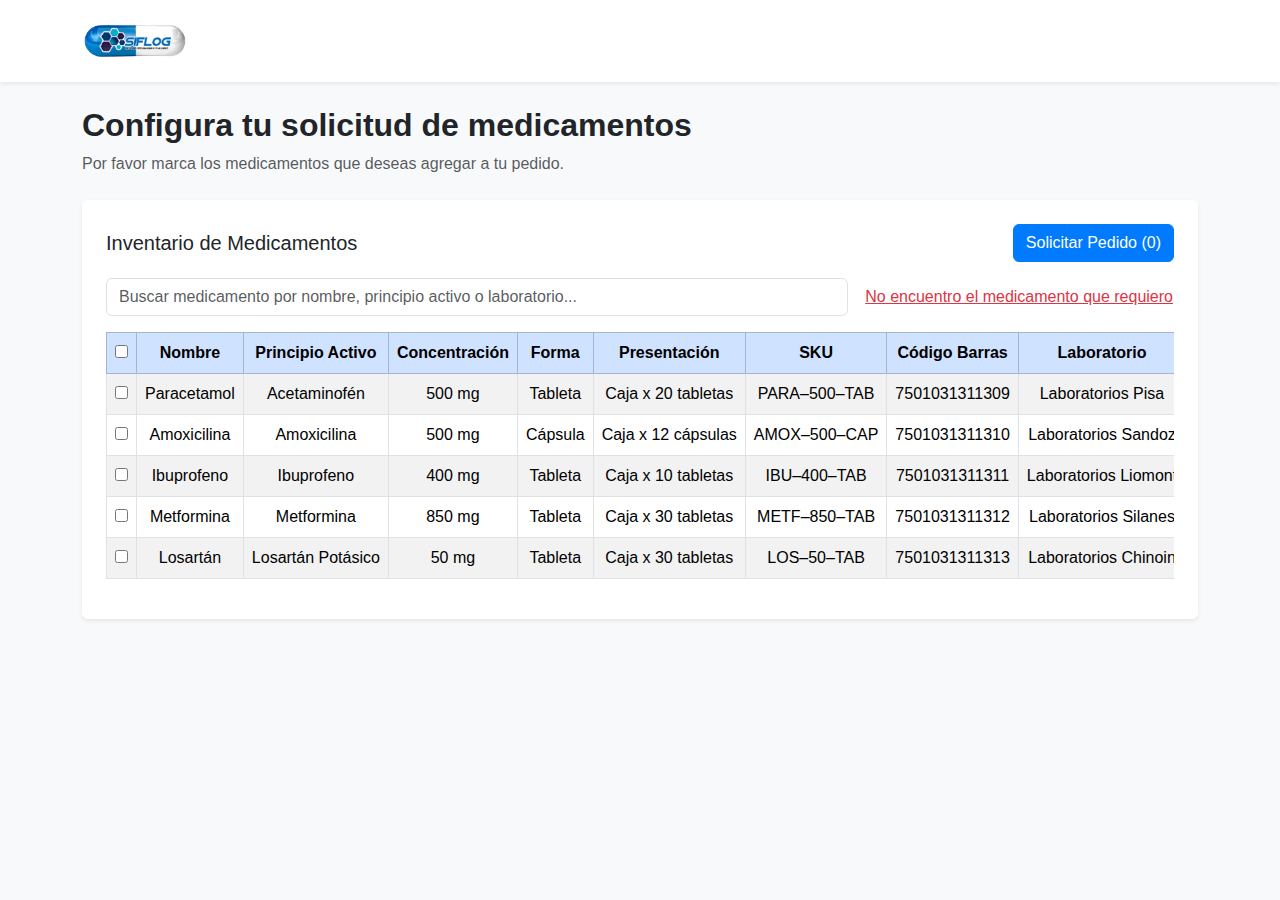
<file: products.html>
<!DOCTYPE html>
<html lang="es">
<head>
  <meta charset="UTF-8" />
  <meta name="viewport" content="width=device-width, initial-scale=1" />
  <title>SIFLOG - Solicitud de Medicamentos</title>
  <link href="https://cdn.jsdelivr.net/npm/bootstrap@5.3.0/dist/css/bootstrap.min.css" rel="stylesheet" />
  <link href="https://cdn.jsdelivr.net/npm/bootstrap-icons@1.10.5/font/bootstrap-icons.css" rel="stylesheet">
  <link rel="stylesheet" href="css/style.css" />
</head>
<body class="bg-light">

  <nav class="navbar navbar-expand-lg navbar-light bg-white shadow-sm py-3">
        <div class="container">
            <a class="navbar-brand" href="#">
                <img src="img/logo.png" alt="Logo" height="40">
            </a>
            <button class="navbar-toggler" type="button" data-bs-toggle="collapse" data-bs-target="#navbarNav">
                <span class="navbar-toggler-icon"></span>
            </button>
        </div>
    </nav>

  <div class="container py-4">
    <h2 class="fw-bold">Configura tu solicitud de medicamentos</h2>
    <p class="text-muted">Por favor marca los medicamentos que deseas agregar a tu pedido.</p>

    <div class="bg-white p-4 rounded shadow-sm mt-4">
      <div class="d-flex flex-wrap justify-content-between align-items-center mb-3">
        <h5 class="mb-0">Inventario de Medicamentos</h5>
        <button class="btn btn-primary ms-auto" id="btnSolicitar">Solicitar Pedido (0)</button>
      </div>

      <div class="d-flex flex-wrap justify-content-between align-items-center mb-3 gap-2">
        <input type="text" class="form-control me-2 flex-grow-1" placeholder="Buscar medicamento por nombre, principio activo o laboratorio..." id="searchInput" />
        <button class="btn btn-link text-danger p-0 small" data-bs-toggle="modal" data-bs-target="#modalNoDisponible">
          No encuentro el medicamento que requiero
        </button>
      </div>

      <div class="table-responsive">
        <table class="table table-bordered table-striped align-middle text-center" id="tablaMedicamentos">
          <thead class="table-primary">
            <tr>
              <th><input type="checkbox" id="selectAll"></th>
              <th>Nombre</th>
              <th>Principio Activo</th>
              <th>Concentración</th>
              <th>Forma</th>
              <th>Presentación</th>
              <th>SKU</th>
              <th>Código Barras</th>
              <th>Laboratorio</th>
            </tr>
          </thead>
          <tbody id="medicamentos-body">
          </tbody>
        </table>
      </div>
    </div>
  </div>
<div class="modal fade" id="modalPedido" tabindex="-1" aria-labelledby="modalPedidoLabel" aria-hidden="true">
  <div class="modal-dialog modal-lg modal-dialog-centered modal-dialog-scrollable">
    <div class="modal-content" style="max-height: 90vh; display: flex; flex-direction: column;">
      <div class="modal-header">
        <h5 class="modal-title fw-bold" id="modalPedidoLabel">Revisar Pedido</h5>
        <button type="button" class="btn-close" data-bs-dismiss="modal" aria-label="Cerrar"></button>
      </div>

      <div class="modal-body overflow-auto flex-grow-1">
        <p class="text-muted mb-4">Revisa los medicamentos seleccionados y configura las cantidades.</p>
        <div id="pedidoResumen" class="d-flex flex-column gap-3"></div>
      </div>

      <div class="bg-white border-top p-3 sticky-footer">
        <div class="p-3 bg-light rounded border mb-3">
          <h6 class="fw-bold mb-1">Total del Pedido</h6>
          <div class="d-flex justify-content-between">
            <span id="totalResumen" class="text-muted small"></span>
          </div>
        </div>
        <div class="d-flex justify-content-between">
          <button type="button" class="btn btn-outline-dark w-50 me-2" data-bs-dismiss="modal">Volver atrás</button>
          <button type="button" class="btn btn-primary w-50" id="btnContinuar">Continuar</button>
        </div>
      </div>
    </div>
  </div>
</div>

<div class="modal fade" id="modalSolicitante" tabindex="-1" aria-labelledby="modalSolicitanteLabel" aria-hidden="true">
  <div class="modal-dialog modal-lg modal-dialog-centered modal-dialog-scrollable">
    <div class="modal-content">
      <div class="modal-header">
        <h5 class="modal-title fw-bold">Datos del Solicitante</h5>
        <button type="button" class="btn-close" data-bs-dismiss="modal" aria-label="Cerrar"></button>
      </div>

      <div class="modal-body">
        <p class="text-muted mb-4">Complete sus datos personales para procesar la solicitud de medicamentos.</p>

        <div class="p-4 bg-light rounded border mb-4">
          <h6 class="fw-bold mb-3">Información Personal</h6>
          <div class="row g-3">
            <div class="col-md-6">
              <label class="form-label">Nombre Completo *</label>
              <input type="text" class="form-control" placeholder="Ingrese su nombre completo" data-required="true" required />
            </div>
            <div class="col-md-6">
              <label class="form-label">Correo Electrónico *</label>
              <input type="email" class="form-control" placeholder="ejemplo@correo.com" data-required="true" data-type="email" required />
              <div class="invalid-feedback">Por favor ingresa un correo válido.</div>
            </div>
            <div class="col-md-6">
              <label class="form-label">Teléfono *</label>
              <input type="tel" class="form-control" placeholder="(55) 1234-5678" data-required="true" data-type="tel" maxlength="10" required />
              <div class="invalid-feedback">El número debe tener 10 dígitos.</div>
            </div>
            <div class="col-md-6">
              <label class="form-label">Empresa/Institución</label>
              <input type="text" class="form-control" placeholder="Nombre de la empresa (opcional)" />
            </div>
            <div class="col-12">
              <label class="form-label">Dirección de Entrega *</label>
              <input type="text" class="form-control" placeholder="Calle, número, colonia, ciudad, código postal" data-required="true" required />
            </div>
            <div class="col-12">
              <label class="form-label">Observaciones</label>
              <textarea class="form-control" rows="2" placeholder="Instrucciones especiales, horario de entrega, etc. (opcional)"></textarea>
            </div>
          </div>
        </div>

        <div class="p-4 bg-light rounded border">
          <h6 class="fw-bold mb-3">Resumen del Pedido</h6>
          <div id="resumenSolicitante"></div>
          <hr />
          <div class="d-flex justify-content-between fw-bold">
            <span id="resumenTotalItems">0 medicamento(s) - 0 unidades</span>
          </div>
        </div>
      </div>

      <div class="modal-footer justify-content-between">
        <button class="btn btn-outline-dark" data-bs-dismiss="modal">Cancelar</button>
        <button class="btn btn-primary" id="btnEnviarSolicitud" disabled>
          <span class="spinner-border spinner-border-sm d-none" role="status" aria-hidden="true"></span>
          <span class="btn-text">Enviar Solicitud</span>
        </button>
      </div>
    </div>
  </div>
</div>

<div class="modal fade" id="modalSolicitudEnviadaNuevoPedido" tabindex="-1" aria-hidden="true">
  <div class="modal-dialog modal-dialog-centered">
    <div class="modal-content p-4 bg-white">
      <div class="text-center mb-4">
        <div class="rounded-circle bg-primary text-white d-flex align-items-center justify-content-center mx-auto mb-3" style="width: 60px; height: 60px;">
          <i class="bi bi-check-lg fs-3"></i>
        </div>
        <h5 class="fw-bold">¡Solicitud Enviada!</h5>
        <p class="text-muted mb-0">Su solicitud personalizada ha sido recibida</p>
      </div>

      <div class="border rounded p-3 bg-white mb-3 d-flex justify-content-between align-items-center">
        <div>
          <small class="text-muted d-block">Medicamentos</small>
          <strong id="confirmCantidadNuevo">-</strong>
        </div>
      </div>

      <div class="border rounded p-3 mb-3" style="background-color: #e0efff;">
        <strong class="text-primary d-block mb-2">Próximos pasos</strong>
        <small class="text-dark">
          Nuestro equipo buscará los medicamentos solicitados y le enviará una cotización detallada en las próximas 48 horas.
          Nos pondremos en contacto con usted por correo electrónico.
        </small>
      </div>

      <p class="text-center text-muted small">
        ¿Necesita ayuda? Contáctenos al <span class="text-danger fw-bold">(55) 1234-5678</span>
      </p>

      <div class="d-grid mt-3">
        <button class="btn btn-primary fw-bold text-white" data-bs-dismiss="modal">Perfecto, entendido</button>
      </div>
    </div>
  </div>
</div>

  <div class="modal fade" id="modalNoDisponible" tabindex="-1">
    <div class="modal-dialog modal-lg modal-dialog-centered modal-dialog-scrollable">
      <div class="modal-content">
        <div class="modal-header">
          <h5 class="modal-title fw-bold">Solicitar Medicamentos No Disponibles</h5>
          <button type="button" class="btn-close" data-bs-dismiss="modal" aria-label="Cerrar"></button>
        </div>
        <div class="modal-body">
          <p class="text-muted">Agrega los medicamentos que no encuentras en nuestro inventario y nos contactaremos contigo para cotizarlos.</p>
          <div class="input-group mb-3">
            <input type="text" id="inputNoDisponible" class="form-control" placeholder="Nombre del medicamento o principio activo">
            <button class="btn btn-primary text-white" type="button" id="btnAgregarNoDisponible">Agregar</button>
          </div>
          <div id="listaNoDisponibles" class="mb-3">
            <div id="mensajeVacio" class="text-center text-muted border border-dashed p-4 rounded">No has agregado medicamentos aún</div>
          </div>
        </div>
        <div class="modal-footer justify-content-between">
          <button class="btn btn-outline-dark" data-bs-dismiss="modal">Cancelar</button>
          <button id="btnContinuarDatosSolicitante" class="btn btn-primary text-white">
  Continuar
</button>
        </div>
      </div>
    </div>
  </div>

  <div class="modal fade" id="modalDatosSolicitante" tabindex="-1" aria-labelledby="modalDatosSolicitanteLabel" aria-hidden="true">
  <div class="modal-dialog modal-lg modal-dialog-centered modal-dialog-scrollable">
    <div class="modal-content border-0 rounded-4">
      <div class="modal-header border-0 pb-0">
        <h5 class="modal-title fw-bold" id="modalDatosSolicitanteLabel">Datos del Solicitante</h5>
        <button type="button" class="btn-close" data-bs-dismiss="modal" aria-label="Cerrar"></button>
      </div>
      <div class="modal-body pt-1">
        <p class="text-muted mb-4">Complete sus datos personales para procesar la solicitud de medicamentos personalizados.</p>
        <div class="bg-light p-3 rounded-3 mb-4">
          <h6 class="fw-semibold mb-3">Información Personal</h6>
          <div class="row g-3">
            <div class="col-md-6">
              <label class="form-label">Nombre Completo *</label>
              <input type="text" class="form-control" placeholder="Ingrese su nombre completo" data-required="true" />
            </div>
            <div class="col-md-6">
              <label class="form-label">Correo Electrónico *</label>
              <input type="email" class="form-control" placeholder="ejemplo@correo.com" data-required="true" data-type="email" />
              <div class="invalid-feedback">Por favor ingresa un correo válido.</div>
      
            </div>
            <div class="col-md-6">
              <label class="form-label">Teléfono *</label>
              <input type="tel" class="form-control" placeholder="5512345678" data-required="true" data-type="tel" maxlength="10" />
           
              <div class="invalid-feedback">El número debe tener 10 dígitos.</div>
            </div>
            <div class="col-md-6">
              <label class="form-label">Empresa/Institución</label>
              <input type="text" class="form-control" placeholder="Nombre de la empresa (opcional)" />
            </div>
            <div class="col-12">
              <label class="form-label">Dirección de Entrega *</label>
              <input type="text" class="form-control" placeholder="Calle, número, colonia, ciudad, código postal" data-required="true" />
            </div>
            <div class="col-12">
              <label class="form-label">Observaciones</label>
              <textarea class="form-control" rows="2" placeholder="Instrucciones especiales, horario de entrega, etc. (opcional)"></textarea>
            </div>
          </div>
        </div>

        <div class="p-3 rounded-3 bg-light">
          <h6 class="fw-semibold mb-3">Medicamentos Solicitados</h6>
          <div id="listaMedicamentosSolicitados">
            <div class="p-2 border rounded mb-2 bg-white">
              <strong>pepto</strong><br />
              <small class="text-muted">Observaciones: necesito 10</small>
            </div>
          </div>
          <div class="mt-3 d-flex justify-content-between align-items-center">
            <span class="fw-semibold">Total de Solicitudes</span>
            <span class="text-end">
              <span class="text-orange fw-semibold">Cotización pendiente</span><br />
              <small class="text-muted">Nos contactaremos con usted</small>
            </span>
          </div>
        </div>
      </div>
      <div class="modal-footer border-0 pt-3">
        <button type="button" class="btn btn-outline-secondary" data-bs-dismiss="modal">Cancelar</button>
        <button id="btnEnviarSolicitudNoDisponibles" class="btn btn-primary text-white" disabled>
          <span class="spinner-border spinner-border-sm d-none" role="status" aria-hidden="true"></span>
          <span class="btn-text">Enviar Solicitud</span>
        </button>
      </div>
    </div>
  </div>
</div>

<div class="modal fade" id="modalSolicitudEnviada" tabindex="-1" aria-hidden="true">
  <div class="modal-dialog modal-dialog-centered">
    <div class="modal-content p-4 bg-white">
      <div class="text-center mb-4">
        <div class="rounded-circle text-white d-flex align-items-center justify-content-center mx-auto mb-3 bg-primary" style="width: 60px; height: 60px;">
          <i class="bi bi-check-lg fs-3"></i>
        </div>
        <h5 class="fw-bold">¡Solicitud Enviada!</h5>
        <p class="text-muted mb-0">Su solicitud personalizada ha sido recibida</p>
      </div>

      <div class="border rounded p-3 bg-white mb-3 d-flex justify-content-between align-items-center">
        <div>
          <small class="text-muted d-block">Medicamentos</small>
          <strong id="confirmCantidad">-</strong>
        </div>
        <div class="text-end">
          <small class="text-muted d-block">Estado</small>
          <strong class="text-warning">Cotización Pendiente</strong>
        </div>
      </div>

      <div class="border rounded p-3 mb-3" style="background-color: #e0efff;">
        <strong class="text-primary d-block mb-2">Próximos pasos</strong>
        <small class="text-dark">
          Nuestro equipo buscará los medicamentos solicitados y le enviará una cotización detallada en las próximas 48 horas.
          Nos pondremos en contacto con usted por correo electrónico.
        </small>
      </div>

      <p class="text-center text-muted small">
        ¿Necesita ayuda? Contáctenos al <span class="text-danger fw-bold">(55) 1234-5678</span>
      </p>

      <div class="d-grid mt-3">
        <button class="btn btn-primary fw-bold text-white" data-bs-dismiss="modal">Perfecto, entendido</button>
      </div>
    </div>
  </div>
</div>


  <script src="https://cdn.jsdelivr.net/npm/bootstrap@5.3.0/dist/js/bootstrap.bundle.min.js"></script>
  <script src="js/products.js"></script>
</body>
</html>
</file>
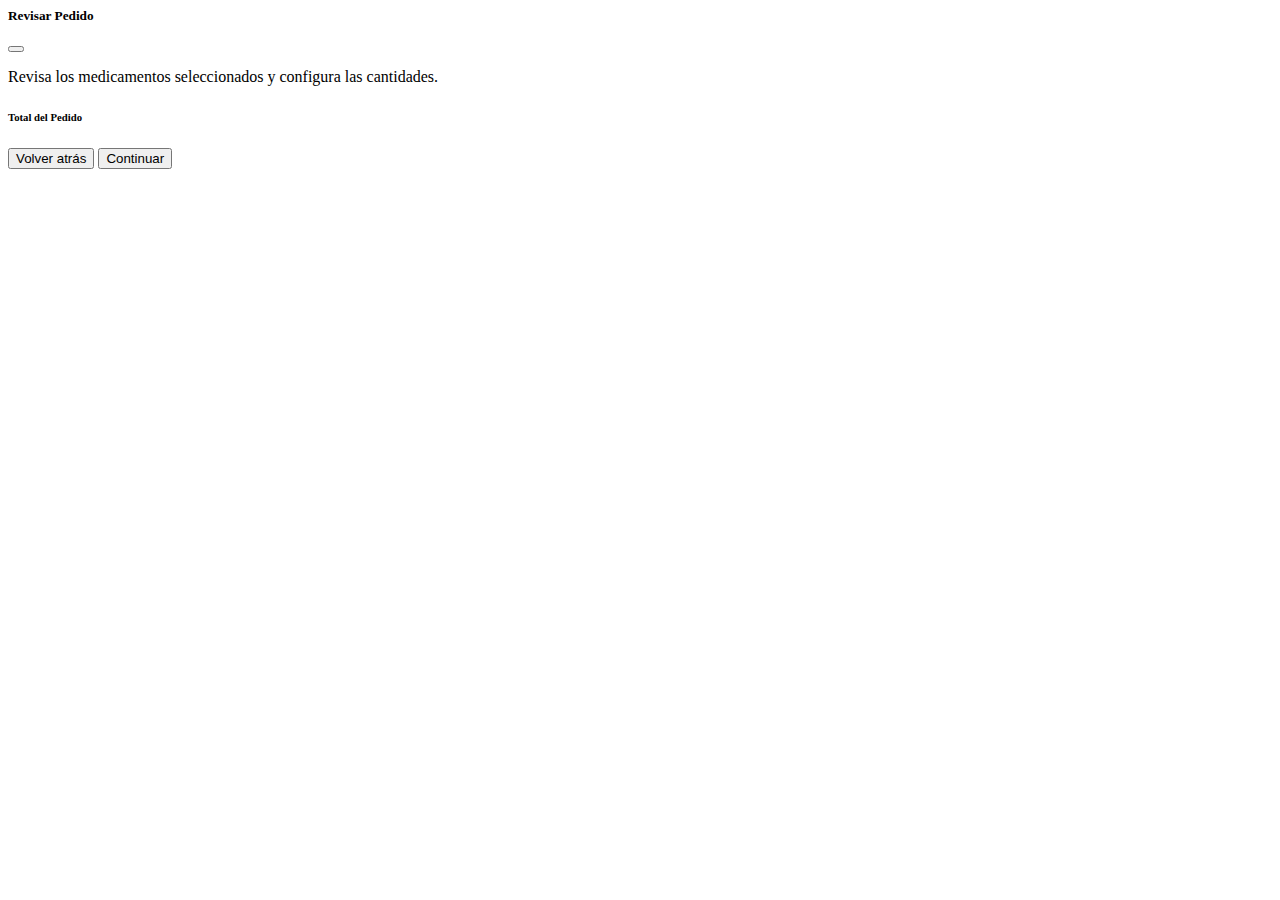
<file: components/modal-pedido.html>
<body>
    <div class="modal fade" id="modalPedido" tabindex="-1" aria-labelledby="modalPedidoLabel" aria-hidden="true">
    <div class="modal-dialog modal-lg modal-dialog-centered">
        <div class="modal-content">
        <div class="modal-header">
            <h5 class="modal-title fw-bold" id="modalPedidoLabel">Revisar Pedido</h5>
            <button type="button" class="btn-close" data-bs-dismiss="modal" aria-label="Cerrar"></button>
        </div>
        <div class="modal-body">
            <p class="text-muted mb-4">Revisa los medicamentos seleccionados y configura las cantidades.</p>
            <div id="pedidoResumen" class="d-flex flex-column gap-3"></div>
            <div class="p-3 bg-light rounded border mt-4">
            <h6 class="fw-bold mb-1">Total del Pedido</h6>
            <div class="d-flex justify-content-between">
                <span id="totalResumen" class="text-muted small"></span>
                <strong class="text-primary" id="totalPrecio"></strong>
            </div>
            </div>
        </div>
        <div class="modal-footer justify-content-between">
            <button type="button" class="btn btn-outline-dark" data-bs-dismiss="modal">Volver atrás</button>
            <button type="button" class="btn btn-success">Continuar</button>
        </div>
        </div>
    </div>
    </div>
</body>
</file>
<file: css/style.css>
body {
  font-family: 'Segoe UI', sans-serif;
}

section.hero {
  background-color: #f5f8ff;
}

h1 span {
  color: #007bff;
}

.btn-primary {
  background-color: #007bff;
  border-color: #007bff;
}

.nav-link:hover {
  background-color: #dbeafe;
  border-radius: 0.375rem;
  transition: background-color 0.3s ease;
}

.hover-card:hover {
  transform: translateY(-5px);
  box-shadow: 0 1rem 2rem rgba(0, 0, 0, 0.1);
}

.carousel-inner img {
  height: 500px;
  
  object-fit: cover;
}

#home {
  padding-top: 6rem;
  padding-bottom: 6rem;
}

@media (max-width: 767px) {
  #home {
    padding-top: 3rem;
    padding-bottom: 3rem;
  }
}

input[type="text"] {
  flex: 1;
  min-width: 250px;
}

.table th,
.table td {
  white-space: nowrap;
  vertical-align: middle;
}

@media (max-width: 576px) {
  h2 {
    font-size: 1.4rem;
  }

  .btn {
    font-size: 0.9rem;
    padding: 0.45rem 0.8rem;
  }

  input[type="text"] {
    min-width: 100%;
  }
}

.modal-body {
  padding-top: 0;
}

.sticky-footer {
  position: sticky;
  bottom: 0;
  z-index: 10;
  background-color: white;
}

#map {
  height: 500px;
  width: 100%;
  border-radius: 12px;
}

.map-point {
  position: absolute;
  font-size: 17px;
  transform: translate(-50%, -50%);
  cursor: pointer;
  z-index: 10;
}

.map-point-mini {
  position: absolute;
  font-size: 10px;
  transform: translate(-50%, -50%);
  cursor: pointer;
  z-index: 10;
}

@media (max-width: 768px) {
  .map-point {
    font-size: 10px;
  }
  .map-point-mini {
    font-size: 6px;
  }

}
</file>
